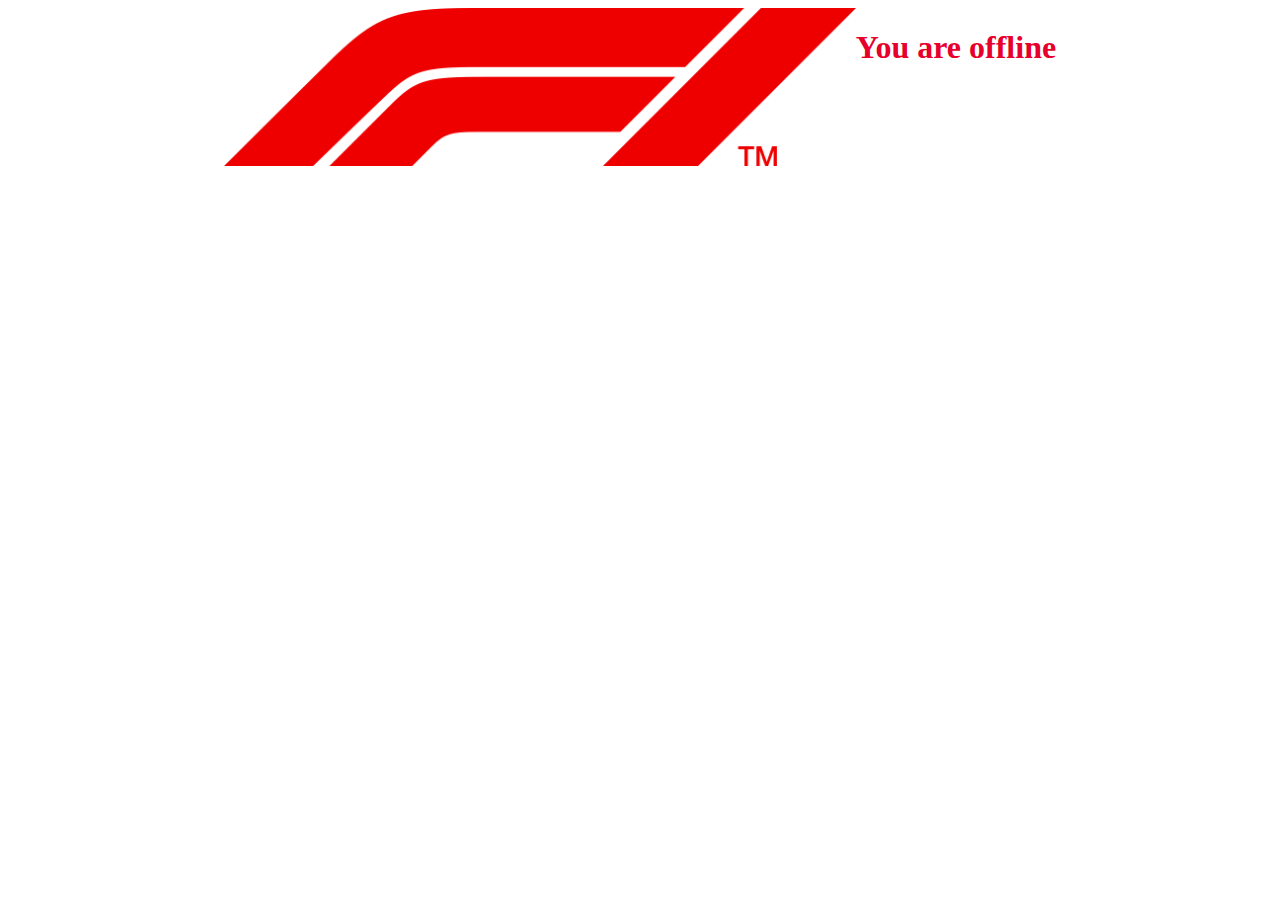
<file: offline.html>
<!DOCTYPE html>
<html lang="en">
  <head>
    <meta charset="utf-8" />
    <meta http-equiv="X-UA-Compatible" content="IE=edge" />
    <meta name="viewport" content="width=device-width, initial-scale=1" />

    <title>You are offline</title>
    <style>
      body {
        display: flex;
        justify-content: center;
      }

      h1 {
        color: #E6002B;
      }
    </style>
  </head>
  <body>
    <img src="[data-uri]" width="50%" alt="">
    <br><h1>You are offline</h1>

    
    <!-- <script>
        self.addEventListener("install", (event) => {
  event.waitUntil(
    (async () => {
      const cache = await caches.open(CACHE_NAME);
      // Add offline.html and image to the cache
      await cache.addAll([
        new Request(OFFLINE_URL, { cache: "reload" }),
        '/app-image/images/icons/icon-512x512.png' // replace this with the path to your image
      ]);
    })()
  );
  // Force the waiting service worker to become the active service worker.
  self.skipWaiting();
});
    </script> -->
  </body>
</html>
</file>
